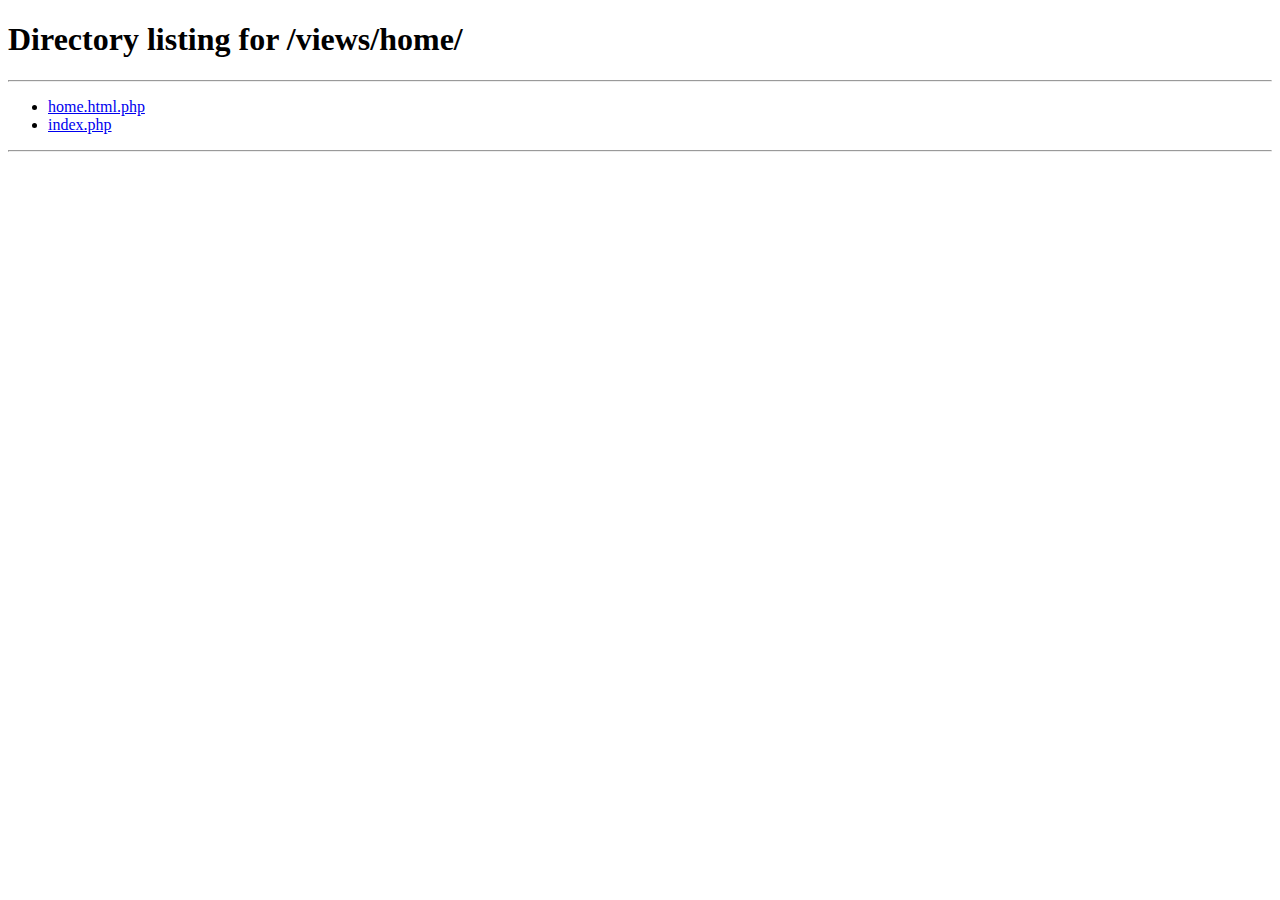
<file: index.html>
<!DOCTYPE html>
<html lang="en">
<head>
    <meta charset="UTF-8">
    <meta http-equiv="X-UA-Compatible" content="IE=edge">
    <meta name="viewport" content="width=device-width, initial-scale=1.0">
    <meta http-equiv="refresh" content="0; url=/views/home/"/>
</head>
<body>
    
</body>
</html>
</file>
